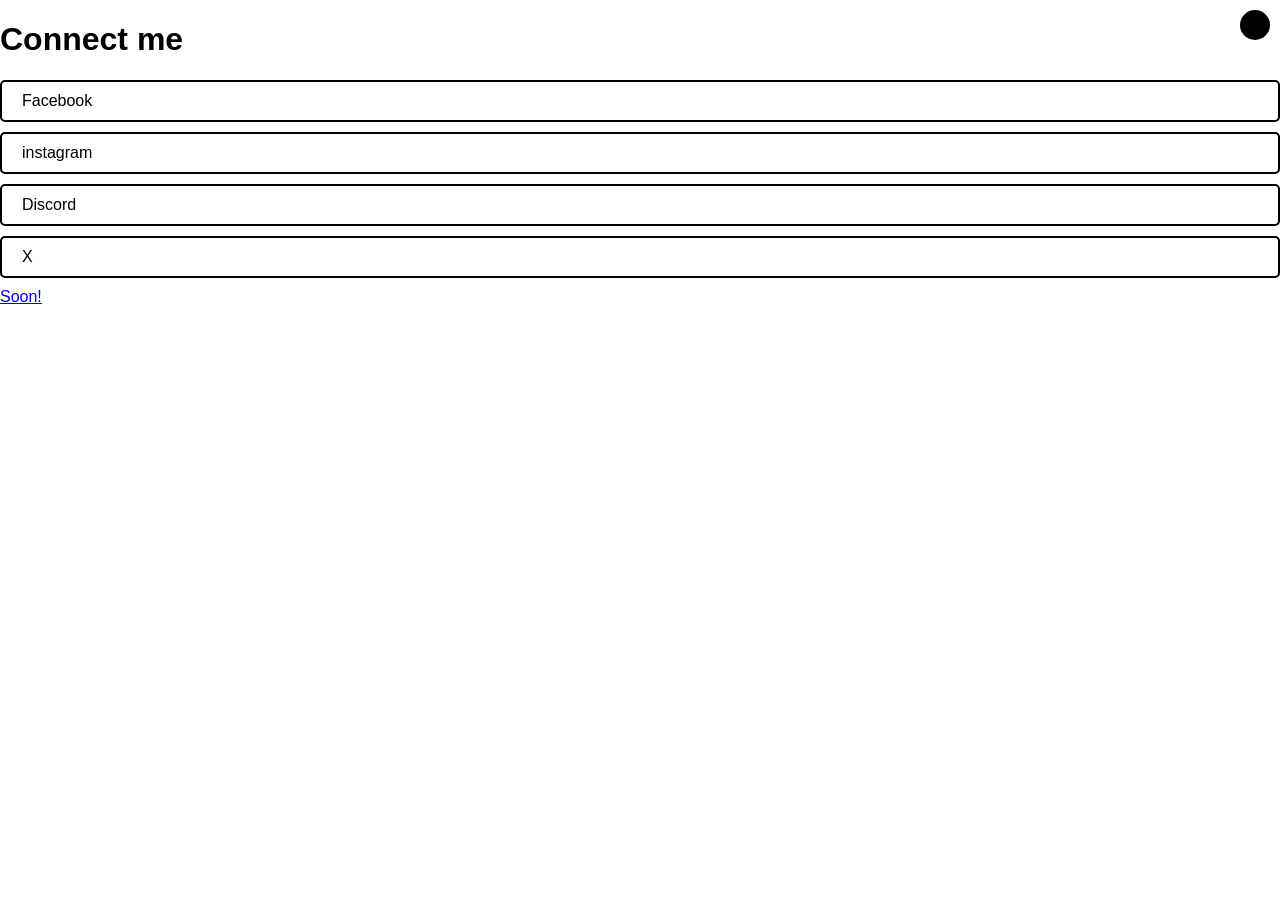
<file: index.html>
<!DOCTYPE html>
<html lang="en">
<head>
    <meta charset="UTF-8">
    <meta name="viewport" content="width=device-width, initial-scale=1.0">
    <title>Social 1.0</title>
    <link rel="stylesheet" href="api/css/style.css">
</head>
<body>
    <div id="theme-toggle"></div>
    <div class="Container">
        <h1>Connect me</h1>
        <div class="links">
            <a href="https://www.facebook.com/judeanthonycervera/" target="_blank">Facebook</a>
            <a href="https://www.instagram.com/judeanthonypcervera/" target="_blank">instagram</a>
            <a href="https://discord.gg/4Ef4mrQqPv" target="_blank">Discord</a>
            <a href="https://x.com/judecervera" target="_blank">X</a>
        </div>
        <a href="soon.html" class="coming-soon">Soon!</a>
    </div>
    <script src="api/js/script.js"></script>
</body>
</html>
</file>
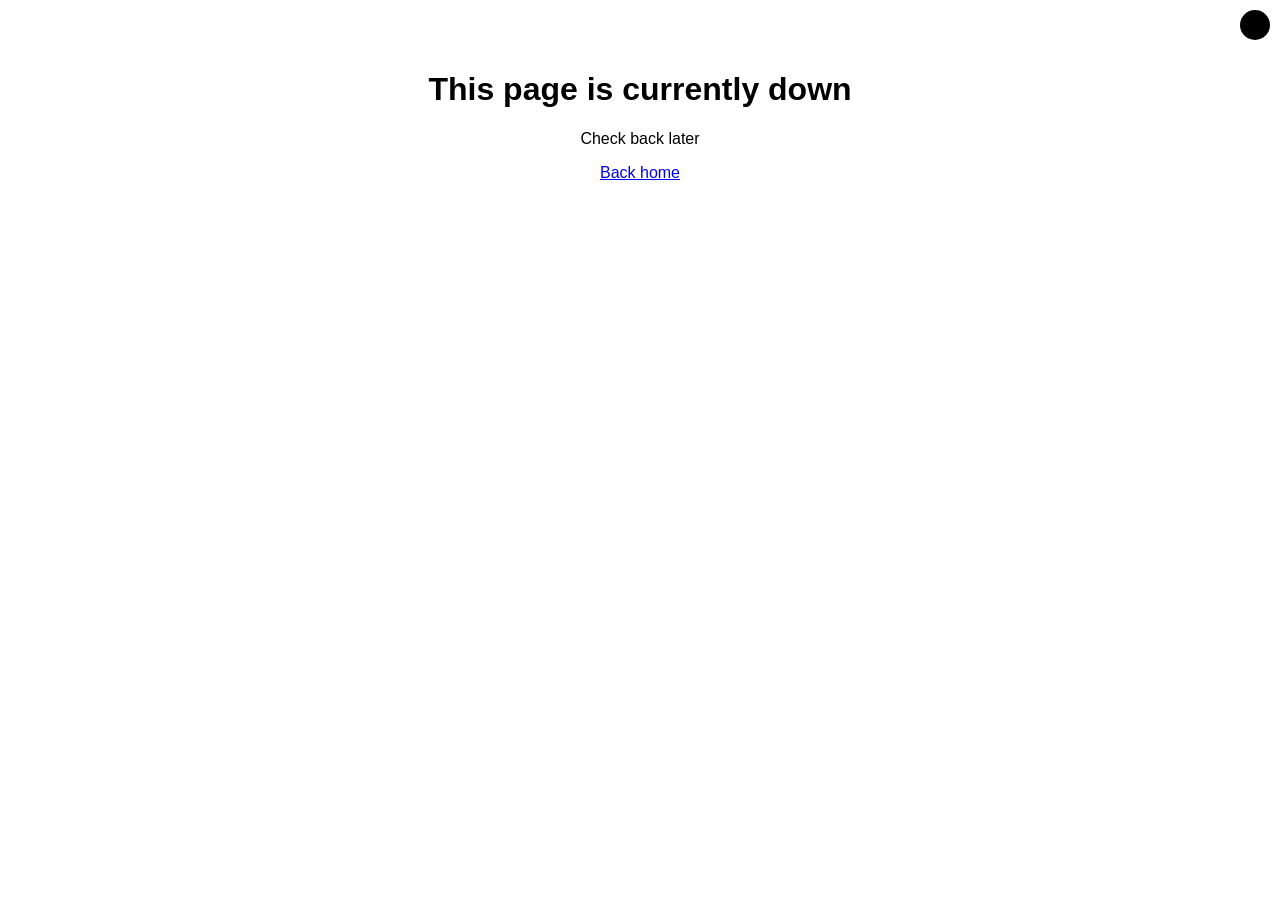
<file: soon.html>
<!DOCTYPE html>
<html lang="en">
<head>
    <meta charset="UTF-8">
    <meta name="viewport" content="width=device-width, initial-scale=1.0">
    <link rel="stylesheet" href="api/css/style.css">
    <title>Soon!</title>
</head>
<body>
    <div id="theme-toggle"></div>
    <div class="container coming-sson">
        <h1>This page is currently down</h1>
        <p>Check back later</p>
        <a href="index.html">Back home</a>
    </div>
</body>
<script src="api/js/script.js"></script>
</html>
</file>
<file: api/css/style.css>
:root {
    --light-bg: #ffffff;
    --light-text: #000000;
    --dark-bg: #181818;
    --dark-text: #f5f5f5;
}

body {
    margin: 0;
    font-family: Arial, sans-serif;
    transition: background-color 0.3 ease, color 0.3 ease;
    background-color: var(--light-bg);
    color: var(--light-text);
}

body.dark-mode{
    background-color: var(--dark-bg);
    color: var(--dark-text);
}

.container {
    text-align: center;
    padding: 50px;
}

.links a, .coming-soon a {
    display: block;
    margin: 10px auto;
    padding: 10px 20px;
    color: inherit;
    text-decoration: none;
    border: 2px solid currentColor;
    border-radius: 5px;
    transition: background-color 0.3 ease, color 0.3s ease;
}


.links a:hover, .coming-soon a:hover {
    background-color: currentColor;
    color: var(--light-bg);
}

#theme-toggle {
    position: fixed;
    top: 10px;
    right: 10px;
    width: 30px;
    height: 30px;
    background-color: currentColor;
    border-radius: 50%;
    cursor: pointer;
    transition: transform 0.3 ease;
}

#theme-toggle:hover {
    transform: scale(1.1);
}
</file>
